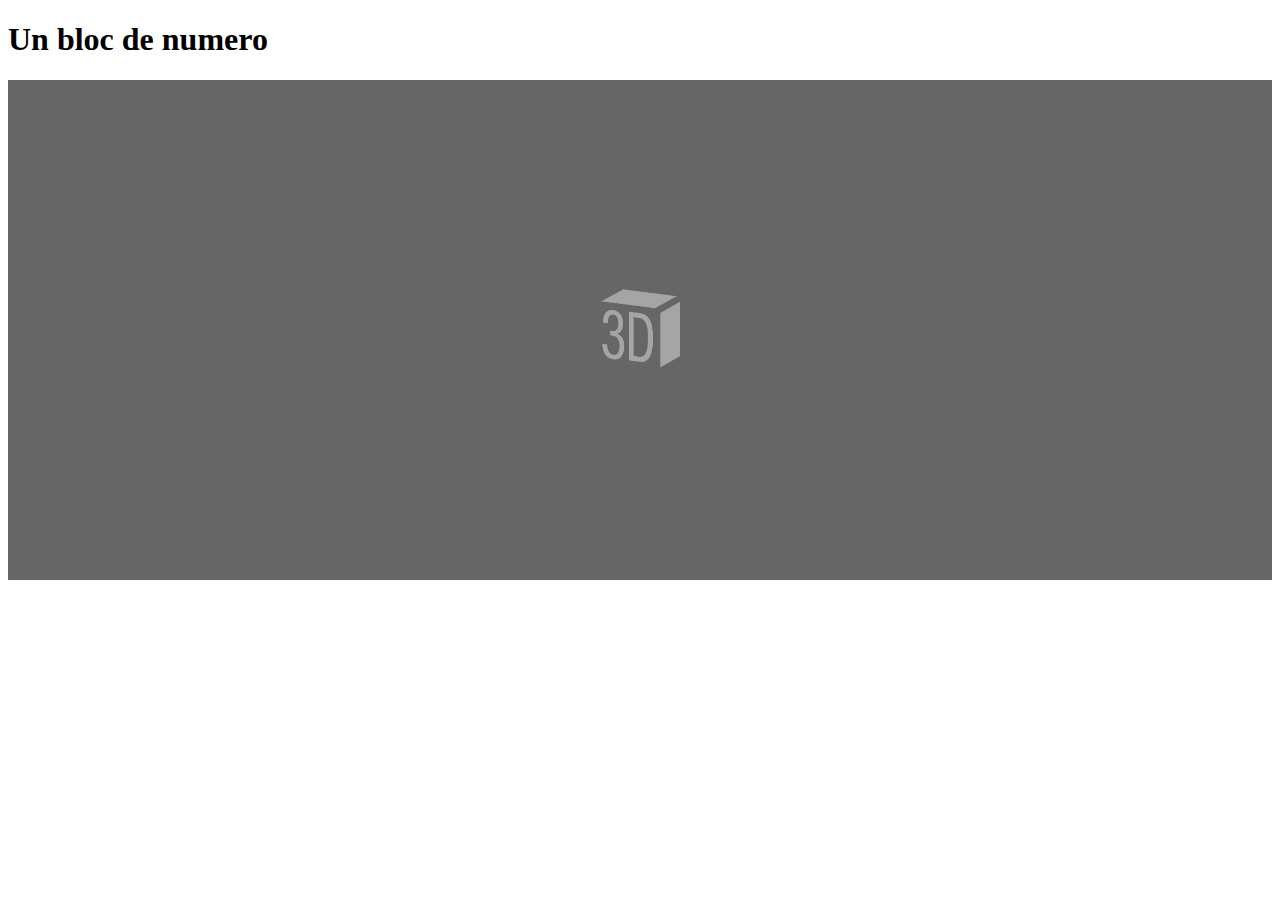
<file: 3d/index.html>
<!DOCTYPE html>
<html>

<head>
  <title>WebGL</title>
  <meta charset="utf-8">
</head>

<body>


  <!--
  1 - setFrame(id, path, root):
    id:   identifiant de l'iframe qui affichera l'objet 3D
    path: chemin dans lequel on va trouver les fichiers .obj, .mtl et les textures
    root: nom de base, avant l'extension .obj et .mtl
  2 - en attributs de l'iframe:
    width:  effectif en pourcentage ou en pixels
    height: ne marche qu'en pixels malheureusement
  3 - dans la balise style:
    top: calc(height/2 - 50px), prendre en compte la hauteur demandee
    idem pour le hover

  En cliquant sur le iframe, on lui definit l'url source,
  avec des balises #, la premiere donnant le chemin relatif, la seconde la racine.
  C'est dans le fichier 3dviewer.js que tout se passe pour definir les chemins.
  -->
<h1>Un bloc de numero</h1>
  <div class="holder">
    <img id="play"    src="3d.png"    onClick="startFrame('obj/', 'output')"></img>
    <img id="stop"    src="pause.png"    onClick="stopFrame()"></img>
    <iframe id="frame" allowtransparency="true" style="background: #666;" src="about:blank" width="100%" height="500px" frameborder="0"></iframe>
  </div>

  <style>
  .holder{position:relative;width:100%;height:500px;}
  #play{
    position:absolute;
    width:100px;
    height:100px;
    left:calc(50% - 50px);
    top:calc(250px - 50px);
    cursor:pointer;
    transition:0.3s;
  }
  #play:hover{
    width:120px;
    height:120px;
    left:calc(50% - 60px);
    top:calc(250px - 60px);
    opacity:0.5;
  }
  #stop{
    position:absolute;
    top:30px;
    left:30px;
    width:30px;
    height:30px;
    visibility:hidden;
    transition:0.3s;
    cursor:pointer;
  }
  #stop:hover{
    top:25px;
    left:25px;
    width:40px;
    height:40px;
    opacity:0.5;
  }
  </style>

  <script>
  function startFrame(path, objectName){
    document.getElementById('frame').src = 'iframe.html#' + path + '#' + objectName;
    document.getElementById('play').style.opacity = '0';
    document.getElementById('play').style.visibility = 'hidden';
    document.getElementById('stop').style.opacity = '1';
    document.getElementById('stop').style.visibility = 'visible';
    document.getElementById('reload').style.opacity = '1';
    document.getElementById('reload').style.visibility = 'visible';
  }
  function stopFrame(){
    document.getElementById('frame').src = 'about:blank';
    document.getElementById('play').style.opacity = '1';
    document.getElementById('play').style.visibility = 'visible';
    document.getElementById('stop').style.opacity = '0';
    document.getElementById('stop').style.visibility = 'hidden';
    document.getElementById('reload').style.opacity = '0';
    document.getElementById('reload').style.visibility = 'hidden';
  }
  </script>





</body>

</html>
</file>
